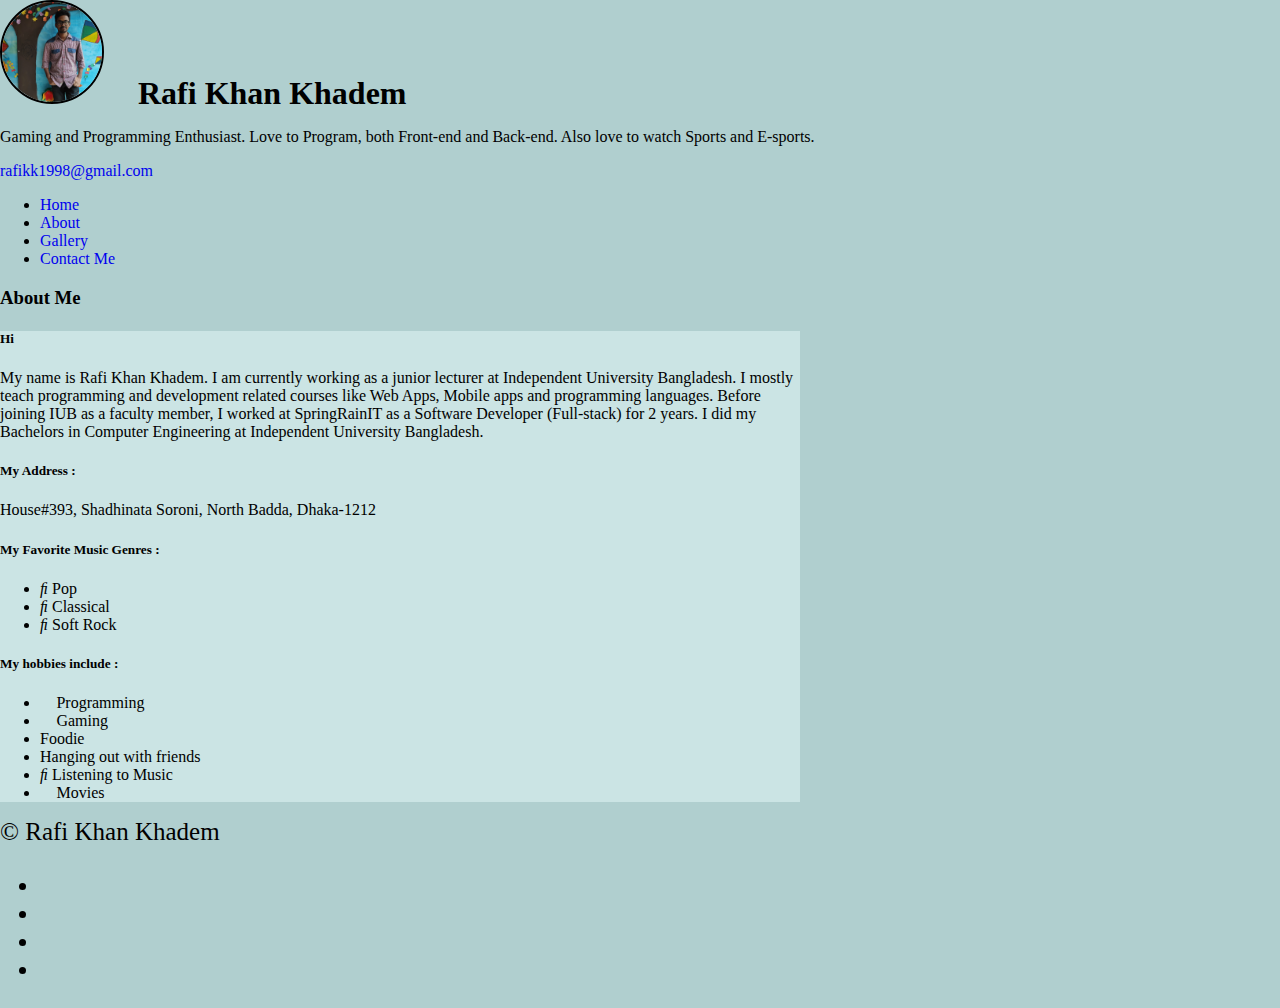
<file: Midterm/about.html>
<!doctype html>
<html lang="en">
  <head>
    <!-- Required meta tags -->
    <meta charset="utf-8">
    <meta name="viewport" content="width=device-width, initial-scale=1">

    <!-- Bootstrap CSS -->
    <link href="https://cdn.jsdelivr.net/npm/bootstrap@5.1.3/dist/css/bootstrap.min.css" rel="stylesheet" 
    integrity="sha384-1BmE4kWBq78iYhFldvKuhfTAU6auU8tT94WrHftjDbrCEXSU1oBoqyl2QvZ6jIW3" crossorigin="anonymous">
    <link rel="stylesheet" href="styles/main.css">
    <link rel="stylesheet" href="https://cdnjs.cloudflare.com/ajax/libs/font-awesome/4.7.0/css/font-awesome.min.css">
    <link rel="stylesheet" href="https://cdnjs.cloudflare.com/ajax/libs/font-awesome/6.0.0-beta2/css/all.min.css" 
    integrity="sha512-YWzhKL2whUzgiheMoBFwW8CKV4qpHQAEuvilg9FAn5VJUDwKZZxkJNuGM4XkWuk94WCrrwslk8yWNGmY1EduTA==" 
    crossorigin="anonymous" referrerpolicy="no-referrer" />
    <title>My Portfolio</title>
  </head>
<!-------------------------------------------------------------------------------------------------------------------------------------------------------------------->
  <body>
    <div class="container my-5">
        <div class="container">
            <img src="img/Image.jpg" width="100px" height="100px" id="title-image" class="mb-2" alt="">
            <h1 id="name-h1">Rafi Khan Khadem</h1>
        </div>
        <p class="lead">
            Gaming and Programming Enthusiast. Love to Program, both Front-end and Back-end. Also love to watch Sports and E-sports.
        </p>
        <a href="mailto:rafikk1998@gmail.com" type="button" class="btn btn-outline-primary mt-2">
            rafikk1998@gmail.com
        </a>
    </div>
    <div class="container">
        <nav>
            <ul class="nav nav-pills">
                <li class="nav-item">
                    <a class="nav-link" href="index.html">Home</a>
                </li>
                <li>
                    <a class="nav-link active"  href="#">About</a>
                </li>
                <li>
                    <a class="nav-link"  href="gallery.html">Gallery</a>
                </li>
                <li>
                    <a class="nav-link"  href="contact-me.html">Contact Me</a>
                </li>
            </ul>
        </nav>
    </div>
    <div class="container mt-5">
        <h3>About Me</h3>
    </div>
    <div class="container mt-2">
        <div class="card" style="width: 50rem;">
            <div class="card-body">
                <h5 class="card-subtitle mb-2 text-muted">Hi</h5>
                <p class="card-text">
                    My name is Rafi Khan Khadem. I am currently working as a junior lecturer at Independent University Bangladesh. I mostly teach programming and development related courses like Web Apps, Mobile apps and programming languages.
                    Before joining IUB as a faculty member, I worked at SpringRainIT as a Software Developer (Full-stack) for 2 years.
                    I did my Bachelors in Computer Engineering at Independent University Bangladesh.  
                </p>
                <h5 class="card-subtitle mb-2 text-muted">My Address : </h5>
                <p class="card-text">House#393, Shadhinata Soroni, North Badda, Dhaka-1212</p>
                <h5 class="card-subtitle mb-2 text-muted">My Favorite Music Genres : </h5>
                <ul>
                    <li><i class="fas fa-music"></i> Pop</li>
                    <li><i class="fas fa-music"></i> Classical</li>
                    <li><i class="fas fa-music"></i> Soft Rock</li>
                </ul>
                <h5 class="card-subtitle mb-2 text-muted">My hobbies include : </h5>
                <ul>
                    <li><i class="fas fa-code"></i> Programming</li>
                    <li><i class="fas fa-gamepad"></i> Gaming</li>
                    <li><i class="fas fa-pizza-slice"></i> Foodie</li>
                    <li><i class="fas fa-user-friends"></i> Hanging out with friends</li>
                    <li><i class="fas fa-music"></i> Listening to Music</li>
                    <li><i class="fas fa-film"></i> Movies</li>
                </ul>
            </div>
          </div>
    </div>
    <div class="container">
        <footer class="d-flex flex-wrap justify-content-between align-items-center py-3 my-4 border-top footer-div">
          <div class="col-md-4 d-flex align-items-center">
            <span class="text-muted">© Rafi Khan Khadem</span>
          </div>
      
          <ul class="nav col-md-4 justify-content-end list-unstyled d-flex">
            <li class="ms-3"><a class="text-muted fab fa-facebook-square" href="https://www.facebook.com/monkeydrafi" target="_blank"></a></li>
            <li class="ms-3"><a class="text-muted fab fa-twitter-square" href="https://twitter.com/RafiKK_98" target="_blank"></a></li>
            <li class="ms-3"><a class="text-muted fab fa-linkedin" href="https://www.linkedin.com/in/rafi-khan-483696214/" target="_blank"></a></li>
            <li class="ms-3"><a class="text-muted fab fa-steam-square" href="https://steamcommunity.com/id/rafikk98/" target="_blank"></a></li>
          </ul>
        </footer>
    </div>
    <!-- Optional JavaScript; choose one of the two! -->

    <!-- Option 1: Bootstrap Bundle with Popper -->
    <script src="https://cdn.jsdelivr.net/npm/bootstrap@5.1.3/dist/js/bootstrap.bundle.min.js" integrity="sha384-ka7Sk0Gln4gmtz2MlQnikT1wXgYsOg+OMhuP+IlRH9sENBO0LRn5q+8nbTov4+1p" crossorigin="anonymous"></script>

    <!-- Option 2: Separate Popper and Bootstrap JS -->
    <!--
    <script src="https://cdn.jsdelivr.net/npm/@popperjs/core@2.10.2/dist/umd/popper.min.js" integrity="sha384-7+zCNj/IqJ95wo16oMtfsKbZ9ccEh31eOz1HGyDuCQ6wgnyJNSYdrPa03rtR1zdB" crossorigin="anonymous"></script>
    <script src="https://cdn.jsdelivr.net/npm/bootstrap@5.1.3/dist/js/bootstrap.min.js" integrity="sha384-QJHtvGhmr9XOIpI6YVutG+2QOK9T+ZnN4kzFN1RtK3zEFEIsxhlmWl5/YESvpZ13" crossorigin="anonymous"></script>
    -->
  </body>
</html>
</file>
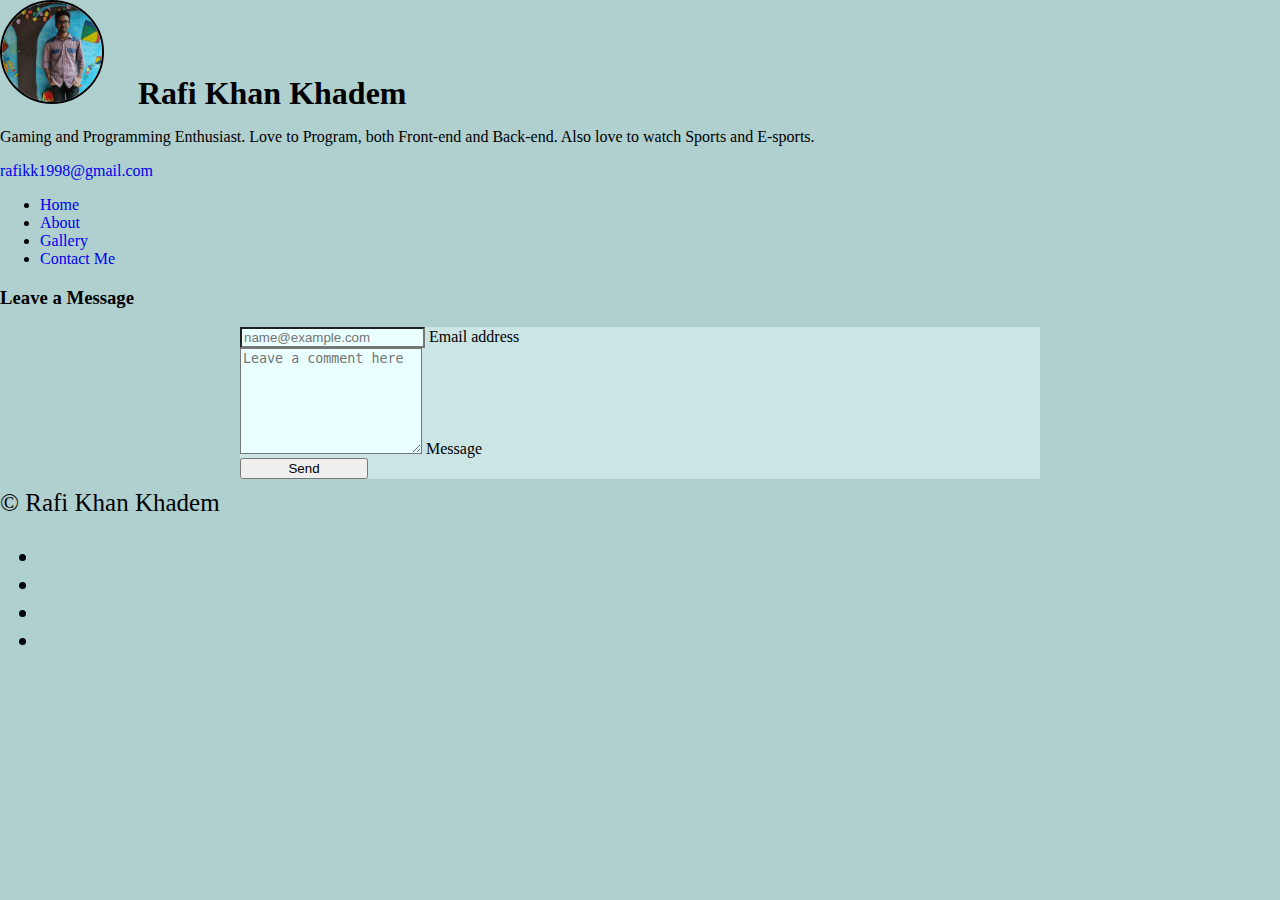
<file: Midterm/contact-me.html>
<!doctype html>
<html lang="en">
  <head>
    <!-- Required meta tags -->
    <meta charset="utf-8">
    <meta name="viewport" content="width=device-width, initial-scale=1">

    <!-- Bootstrap CSS -->
    <link href="https://cdn.jsdelivr.net/npm/bootstrap@5.1.3/dist/css/bootstrap.min.css" rel="stylesheet" 
    integrity="sha384-1BmE4kWBq78iYhFldvKuhfTAU6auU8tT94WrHftjDbrCEXSU1oBoqyl2QvZ6jIW3" crossorigin="anonymous">
    <link rel="stylesheet" href="styles/main.css">
    <link rel="stylesheet" href="https://cdnjs.cloudflare.com/ajax/libs/font-awesome/4.7.0/css/font-awesome.min.css">
    <link rel="stylesheet" href="https://cdnjs.cloudflare.com/ajax/libs/font-awesome/6.0.0-beta2/css/all.min.css" 
    integrity="sha512-YWzhKL2whUzgiheMoBFwW8CKV4qpHQAEuvilg9FAn5VJUDwKZZxkJNuGM4XkWuk94WCrrwslk8yWNGmY1EduTA==" 
    crossorigin="anonymous" referrerpolicy="no-referrer" />
    <title>My Portfolio</title>
  </head>
<!-------------------------------------------------------------------------------------------------------------------------------------------------------------------->
  <body>
    <div class="container my-5">
        <div class="container">
            <img src="img/Image.jpg" width="100px" height="100px" id="title-image" class="mb-2" alt="">
            <h1 id="name-h1">Rafi Khan Khadem</h1>
        </div>
        <p class="lead">
            Gaming and Programming Enthusiast. Love to Program, both Front-end and Back-end. Also love to watch Sports and E-sports.
        </p>
        <a href="mailto:rafikk1998@gmail.com" type="button" class="btn btn-outline-primary mt-2">
            rafikk1998@gmail.com
        </a>
    </div>
    <div class="container">
        <nav>
            <ul class="nav nav-pills">
                <li class="nav-item">
                    <a class="nav-link" href="index.html">Home</a>
                </li>
                <li>
                    <a class="nav-link"  href="about.html">About</a>
                </li>
                <li>
                    <a class="nav-link"  href="gallery.html">Gallery</a>
                </li>
                <li>
                    <a class="nav-link active"  href="#">Contact Me</a>
                </li>
            </ul>
        </nav>
    </div>
    <div class="container text-center mt-5">
        <h3>Leave a Message</h3>
        <div class="card center-card" style="width: 50rem;">
            <div class="card-body">
                <form class="" action="">
                    <div class="form-floating mb-3">
                        <input type="email" class="form-control" id="floatingInput" placeholder="name@example.com" required>
                        <label for="floatingInput">Email address</label>
                    </div>
                    <div class="form-floating">
                        <textarea class="form-control" placeholder="Leave a comment here" id="floatingTextarea2" style="height: 100px" required></textarea>
                        <label for="floatingTextarea2">Message</label>
                    </div>
                    <button class="btn btn-primary mt-3 text-center" type="submit" style="width: 8rem;">Send</button>
                </form>
            </div>
        </div>
    </div>
    <div class="container my-5">
        <footer class="d-flex flex-wrap justify-content-between align-items-center py-3 my-4 border-top footer-div">
          <div class="col-md-4 d-flex align-items-center">
            <span class="text-muted">© Rafi Khan Khadem</span>
          </div>
      
          <ul class="nav col-md-4 justify-content-end list-unstyled d-flex">
            <li class="ms-3"><a class="text-muted fab fa-facebook-square" href="https://www.facebook.com/monkeydrafi" target="_blank"></a></li>
            <li class="ms-3"><a class="text-muted fab fa-twitter-square" href="https://twitter.com/RafiKK_98" target="_blank"></a></li>
            <li class="ms-3"><a class="text-muted fab fa-linkedin" href="https://www.linkedin.com/in/rafi-khan-483696214/" target="_blank"></a></li>
            <li class="ms-3"><a class="text-muted fab fa-steam-square" href="https://steamcommunity.com/id/rafikk98/" target="_blank"></a></li>
          </ul>
        </footer>
    </div>
    <!-- Optional JavaScript; choose one of the two! -->

    <!-- Option 1: Bootstrap Bundle with Popper -->
    <script src="https://cdn.jsdelivr.net/npm/bootstrap@5.1.3/dist/js/bootstrap.bundle.min.js" integrity="sha384-ka7Sk0Gln4gmtz2MlQnikT1wXgYsOg+OMhuP+IlRH9sENBO0LRn5q+8nbTov4+1p" crossorigin="anonymous"></script>

    <!-- Option 2: Separate Popper and Bootstrap JS -->
    <!--
    <script src="https://cdn.jsdelivr.net/npm/@popperjs/core@2.10.2/dist/umd/popper.min.js" integrity="sha384-7+zCNj/IqJ95wo16oMtfsKbZ9ccEh31eOz1HGyDuCQ6wgnyJNSYdrPa03rtR1zdB" crossorigin="anonymous"></script>
    <script src="https://cdn.jsdelivr.net/npm/bootstrap@5.1.3/dist/js/bootstrap.min.js" integrity="sha384-QJHtvGhmr9XOIpI6YVutG+2QOK9T+ZnN4kzFN1RtK3zEFEIsxhlmWl5/YESvpZ13" crossorigin="anonymous"></script>
    -->
  </body>
</html>
</file>
<file: Midterm/styles/main.css>
body {
    background-color: rgb(176, 207, 207);
    margin:0; 
}

a {
    text-decoration: none;
}

.extra-icons {
    height: 20px;
    width: 20px;
}

#title-image {
    border: 2px solid black;
    border-radius: 50%;
}

#name-h1 {
    display: inline;
    margin-left: 30px;
}

.list-group-item, .card {
    background-color: rgb(203, 228, 228);
}

.footer-div {
    font-size: 25px;
    text-decoration: none;
}

.card-img-top {
    width: 100%;
    height: 20vw;
    object-fit: cover;
}

.center-card {
    margin: 0 auto;
    float: none;
    margin-bottom: 10px;
}

.form-control, .form-control:focus {
    background-color: rgb(234, 255, 255);
}
</file>
